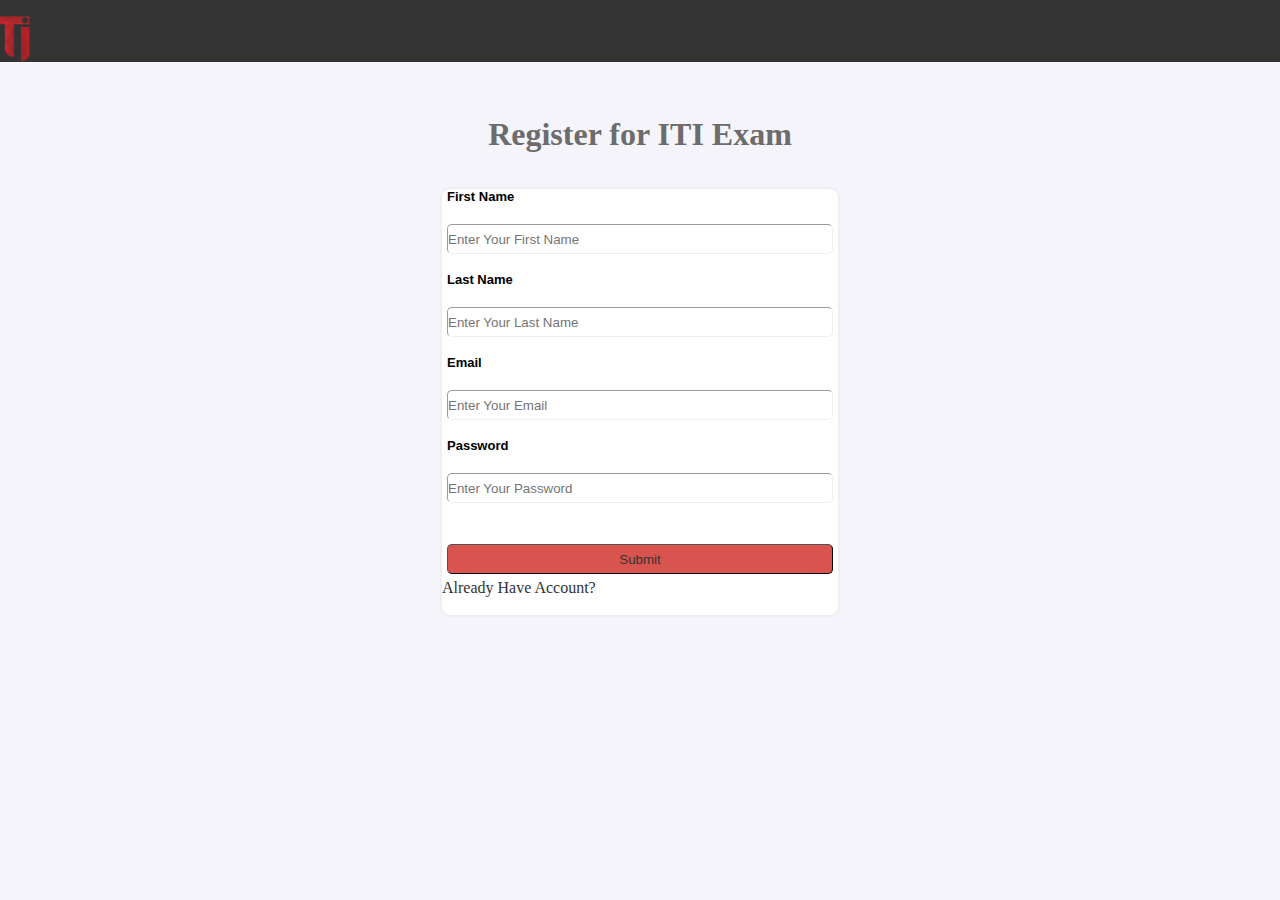
<file: index.html>
<!DOCTYPE html>
<html lang="en">

<head>
    <meta charset="UTF-8">
    <meta name="viewport" content="width=device-width, initial-scale=1.0">
    <title>Registration</title>
    <style>
        * {
            margin: 0;
            padding: 0;
            box-sizing: border-box;
        }

        body {
            animation: fadeIn 1s ease-in-out;
        }

        #nav {
            background-color: #333333;
            padding: 10px;
            display: flex;
            flex-direction: column;
            align-items: center;
            justify-content: flex-start;
            margin-bottom: 40px;
            height: 62px;
        }

        @keyframes fadeIn {
            from {
                opacity: 0;
            }

            to {
                opacity: 1;
            }
        }

        #nav img {
            position: relative;
            width: 50px;
            right: 630px;
            bottom: 19px;
            max-height: 70px;
        }

        body {
            background-color: #f5f4fa;
        }

        h1 {
            text-align: center;
            color: rgb(109, 108, 108);
            margin-bottom: 20px;
            width: 100%;
            padding: 14px;
        }

        form {
            background-color: #fefeff;
            border: solid 2px #efeef3;
            border-radius: 10px;
            margin: auto;
            justify-content: center;
            display: flex;
            flex-direction: column;
            width: 400px;
            align-items: stretch
        }

        input {
            margin-top: 2px;
            margin-left: 5px;
            margin-right: 5px;
            border-width: 0.1px;
            height: 30px;
            border-radius: 5px;
            border-color: #efeef3;
        }

        label {
            color: black;
            font-weight: bold;
            font-size: small;
            font-family: Arial, Helvetica, sans-serif;
            margin-left: 5px;
        }

        a {
            text-decoration: none;
            text-transform: none;
            color: #333333;
        }

        button {
            background-color: #d9534f;
            color: #333333;
            margin: 5px;
            height: 30px;
            border-width: 0.2px;
            border-radius: 5px;
        }

        button:hover {
            background-color: #c9302c;
        }

        .errorMessage {
            color: red;
            display: none;
            font-size: 12px;
            height: 20px;
        }
    </style>
</head>

<body>
    <div id="nav">
        <img src="iti-logo.png" width="80px">
    </div>
    <h1>Register for ITI Exam</h1>

    <form id="registerForm">
        <label for="firstName">First Name</label><br>
        <input type="text" placeholder="Enter Your First Name" name="firstName" id="firstName" required><br>
        <p class="errorMessage" id="firstNameErrorMessage">
            First Name is Invalid! Please use only letters.
        </p>

        <label for="lastName">Last Name</label><br>
        <input type="text" placeholder="Enter Your Last Name" name="lastName" id="lastName" required><br>
        <p class="errorMessage" id="lastNameErrorMessage">
            Last Name is Invalid! Please use only letters.
        </p>

        <label for="email">Email</label><br>
        <input type="email" placeholder="Enter Your Email" name="email" id="email" required><br>
        <p class="errorMessage" id="emailErrorMessage">
            Email is Invalid! Please enter a correct email.
        </p>

        <label for="password">Password</label><br>
        <input type="password" placeholder="Enter Your Password" name="password" id="password" required><br><br>

        <button type="submit">Submit</button>
        <a href="log in.html" target="_blank">Already Have Account?</a><br>
    </form>

    <script src="registration.js"></script>
</body>

</html>






    <!-- <form id="registerForm">
        <label for="firstName">First Name</label><br>
        <input type="text" placeholder="Enter Your First Name" name="firstName" id="firstName" required><br>
        <p class="errorMessage" id="firstNameErrorMessage">
            First Name is Invalid! Please use only letters.
        </p>

        <label for="lastName">Last Name</label><br>
        <input type="text" placeholder="Enter Your Last Name" name="lastName" id="lastName" required><br>
        <p class="errorMessage" id="lastNameErrorMessage">
            Last Name is Invalid! Please use only letters.
        </p>

        <label for="email">Email</label><br>
        <input type="email" placeholder="Enter Your Email" name="email" id="email" required><br>
        <p class="errorMessage" id="emailErrorMessage">
            Email is Invalid! Please enter a correct email.
        </p>

        <label for="password">Password</label><br>
        <input type="password" placeholder="Enter Your Password" name="password" id="password" required><br><br>

        <button type="submit">Submit</button>
    </form>

    <p><a href="log in.html">Already Have an Account?</a></p>

    <script>
        document.getElementById("registerForm").addEventListener("submit", function (event) {
            event.preventDefault();

            const firstName = document.getElementById("firstName").value;
            const lastName = document.getElementById("lastName").value;
            const email = document.getElementById("email").value;
            const password = document.getElementById("password").value;

            const firstNameRegex = /^[A-Za-z]+$/;
            const lastNameRegex = /^[A-Za-z]+$/;
            const emailRegex = /^[a-zA-Z0-9._-]+@[a-zA-Z0-9.-]+\.[a-zA-Z]{2,4}$/;

            let isValid = true;

            // Reset error messages
            document.getElementById("firstNameErrorMessage").style.display = "none";
            document.getElementById("lastNameErrorMessage").style.display = "none";
            document.getElementById("emailErrorMessage").style.display = "none";

            if (!firstNameRegex.test(firstName)) {
                document.getElementById("firstNameErrorMessage").style.display = "block";
                isValid = false;
            }

            if (!lastNameRegex.test(lastName)) {
                document.getElementById("lastNameErrorMessage").style.display = "block";
                isValid = false;
            }

            if (!emailRegex.test(email)) {
                document.getElementById("emailErrorMessage").style.display = "block";
                isValid = false;
            }

            if (isValid) {
                // Redirect with parameters if valid
                const url = `log in.html?email=${encodeURIComponent(email)}&password=${encodeURIComponent(password)}`;
                window.location.href = url;
            }
        });
    </script>
</body>

</html> -->
</file>
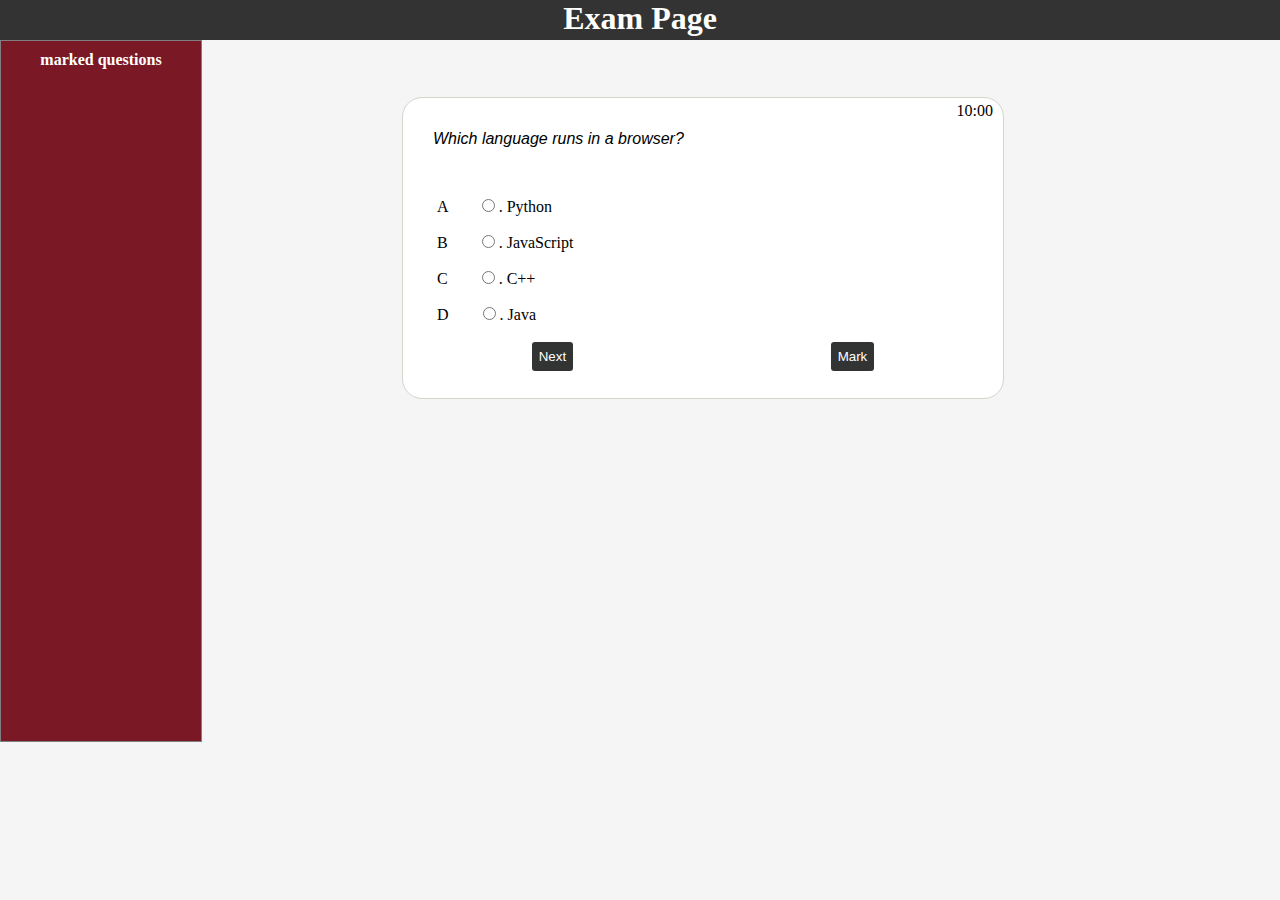
<file: exam.html>
<!DOCTYPE html>
<html lang="en">
  <head>
    <meta charset="UTF-8" />
    <meta name="viewport" content="width=device-width, initial-scale=1.0" />
    <title>Exam</title>
    <link rel="stylesheet" href="exam.css">
  </head>
  <body>
    <div id="nav">
    <h1>Exam Page</h1>
    <div id="main">
  <div id="markquestion">
    <p>marked questions</p>
  </div>
    <div id="examContainer">
      <div id="timer"> <span id="time">10:00</span></div>
      <div id="questionContainer"></div>
      <div id="buttoms">
      <button id="prevBtn">Previous</button>
      <button id="nextBtn">Next</button>
      <button id="submitBtn">Submit</button>
      <button id="markBtn">Mark</button>
    </div>
    </div>
  </div>
</div>
    <script src="exam.js"></script>
  </body>
</html>
</file>
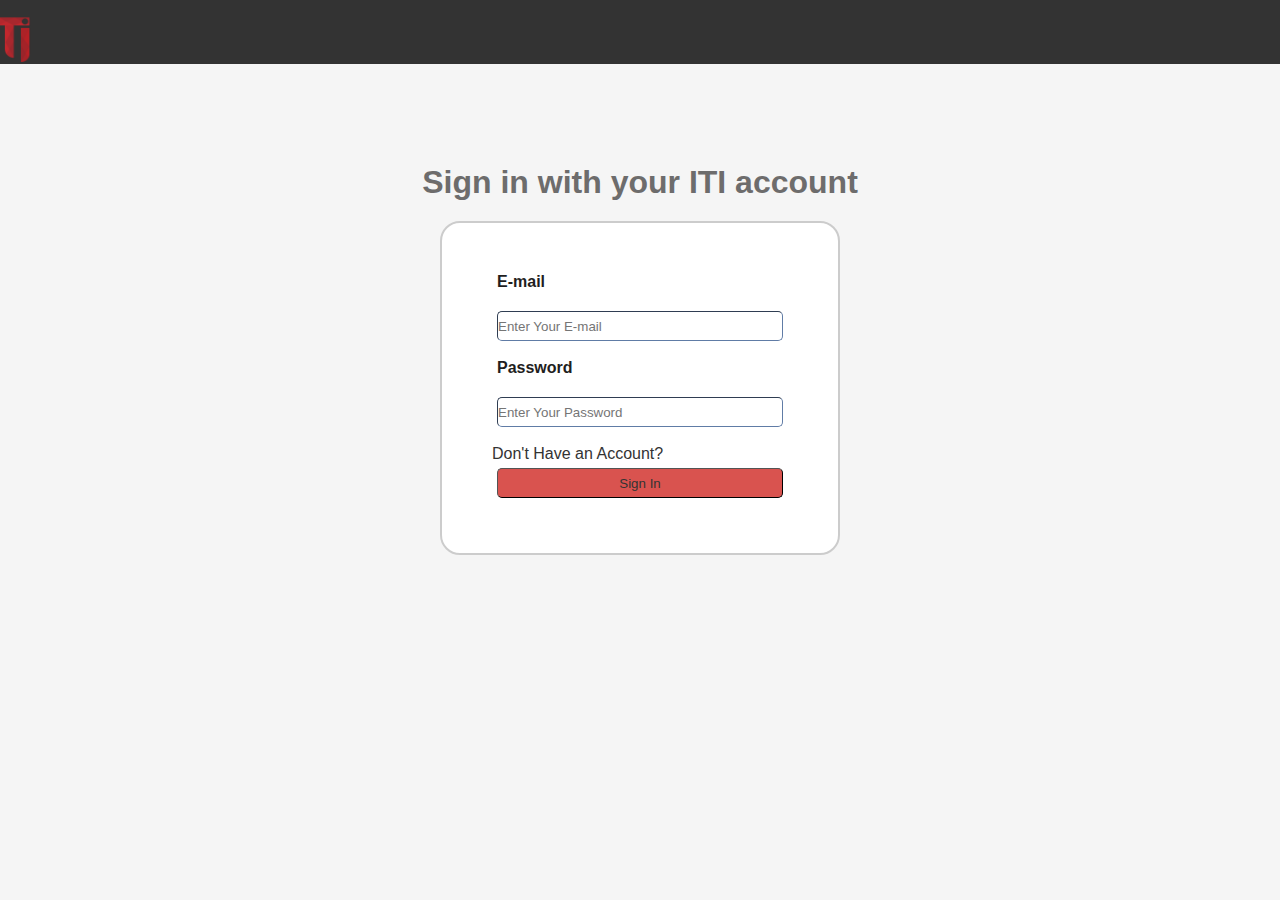
<file: log in.html>
<!DOCTYPE html>
<html lang="en">

<head>
    <meta charset="UTF-8">
    <meta name="viewport" content="width=device-width, initial-scale=1.0">
    <title>Document</title>
    <style>
        * {
            margin: 0;
            padding: 0;
            box-sizing: border-box;

        }

        body {
            background-color: #f5f5f5;
            font-family: Arial, sans-serif;
            animation: fadeIn 0.5s ease-in;
        }
        @keyframes fadeIn {
    from {
        opacity: 0;
        transform: translateY(20px);
    }
    to {
        opacity: 1;
        transform: translateY(0);
    }
}
        #nav {
            background-color: #333333;
            padding: 15px;
            display: flex;
            flex-direction: column;
            align-items: center;
            justify-content: flex-start;
            margin-bottom: 50px;
            height: 64px;
        }

        @keyframes fadeIn {
            from {
                opacity: 0;
            }

            to {
                opacity: 1;
            }
        }

        #nav img {
            position: relative;
            width: 50px;
            right: 630px;
            bottom: 23px;
            max-height: 70px;
        }

        a {
            text-decoration: none;
            text-transform: none;
            color: #333333;
        }

        h1 {
            color: rgb(109, 108, 108);
            text-align: center;
            margin-top: 100px;
            margin-bottom: 20px;
        }

        form {
            background-color: #ffffff;
            border: solid 2px #cccccc;
            border-radius: 20px;

            padding: 50px;
            width: 500px;
            margin: auto;
            justify-content: center;
            display: flex;
            flex-direction: column;
            width: 400px;
            align-items: stretch
        }

        input {
            margin: 2px 5px 0 5px;
            border-width: 0.1px;
            height: 30px;
            border-radius: 5px;
            border-color: #607ca6;

        }

        label {
            color: rgb(31, 30, 30);
            font-weight: bold;
            font-size: 20;
            font-family: Arial, Helvetica, sans-serif;
            margin-left: 5px;
        }

        button {
            background-color: #d9534f;
            color: #333333;
            margin: 5px;
            height: 30px;
            border-width: 0.2px;
            border-radius: 5px;
        }

        button:hover {
            background-color: #c9302c;
        }

        .errorMessage {
            color: red;
            display: none;
            font-size: 12px;
        }
    </style>
</head>

<body>
    <div id="nav">
        <img src="iti-logo.png" width="80px">
    </div>
    <h1>Sign in with your ITI account</h1>
    <div class="container">

        <form id="loginForm">
            <label for="email">E-mail</label><br>
            <input type="email" placeholder="Enter Your E-mail" required id="email"><br>
            <p class="errorMessage" id="emailErrorMessage">
                Please enter the correct email
            </p>

            <label for="password">Password</label><br>
            <input type="password" placeholder="Enter Your Password" required id="password"><br>
            <p class="errorMessage" id="passwordErrorMessage">
                Please enter the correct password
            </p>

            <p><a href="registration.html">Don't Have an Account?</a></p>
            <button type="submit">Sign In</button>

        </form>

        <script src="log in.js"></script>
    </div>
</body>

</html>
</file>
<file: exam.css>
* {
    margin: 0;
}

body {
    background-color: #f5f5f5;
    display: flex;
    
}



#nav {
    background-color: #323332;
    height: 40px;
    width: 100%;
    /* animation: fadeIn 1s ease-in-out; */

}

h1 {
    text-align: center;
    color: #fffefe;
}

#main {
    display: flex;
}

#examContainer {
    width: 600px;
    height: 300px;
    border: solid 1px #d6d3cc;
    border-radius: 20px;
    margin-left: 200px;
    margin-top: 60px;
    background-color: #fefffe;
    animation: fadeIn 0.5s ease-in;
}
@keyframes fadeIn {
    from {
        opacity: 0;
        transform: translateY(20px);
    }
    to {
        opacity: 1;
        transform: translateY(0);
    }
}
#timer {
    width: 100px;
    display: flex;
    flex-direction: row-reverse;
    margin-left: 490px;
    margin-top: 4px;
    margin-bottom: 10px;
}


#questionContainer {
    display: flex;
    flex-direction: column;
    align-items: flex-start;
    margin-left: 25px;
}

#questionContainer p {
    font-style: italic;
    font-family: 'Franklin Gothic Medium', 'Arial Narrow', Arial, sans-serif;
    margin-left: 5px;
    margin-bottom: 50px;
}

#questionContainer label {
    margin-left: 9px;
}

#questionContainer input {
    margin-left: 30px;
}

#buttoms {
    display: flex;
    justify-content: space-around;

}

button {
    color: #ffffff;
    background-color: #323333;
    padding: 7px;
    border-radius: 3px;
    border: #d6d3cc;
}

button:hover {
    background-color: #7a1825
}

#submitBtn {
    display: none;
}

#markquestion {
    display: flex;
    width: 200px;
    height: 700px;
    color: white;
    background-color: #7a1825;
    text-align: center;
    font-weight: bolder;
    border: solid 1px gray;
    margin-top: 3px;
    align-content: center;
    flex-direction: column;
}
#markquestion p {
    margin-top: 10px;
}
</file>
